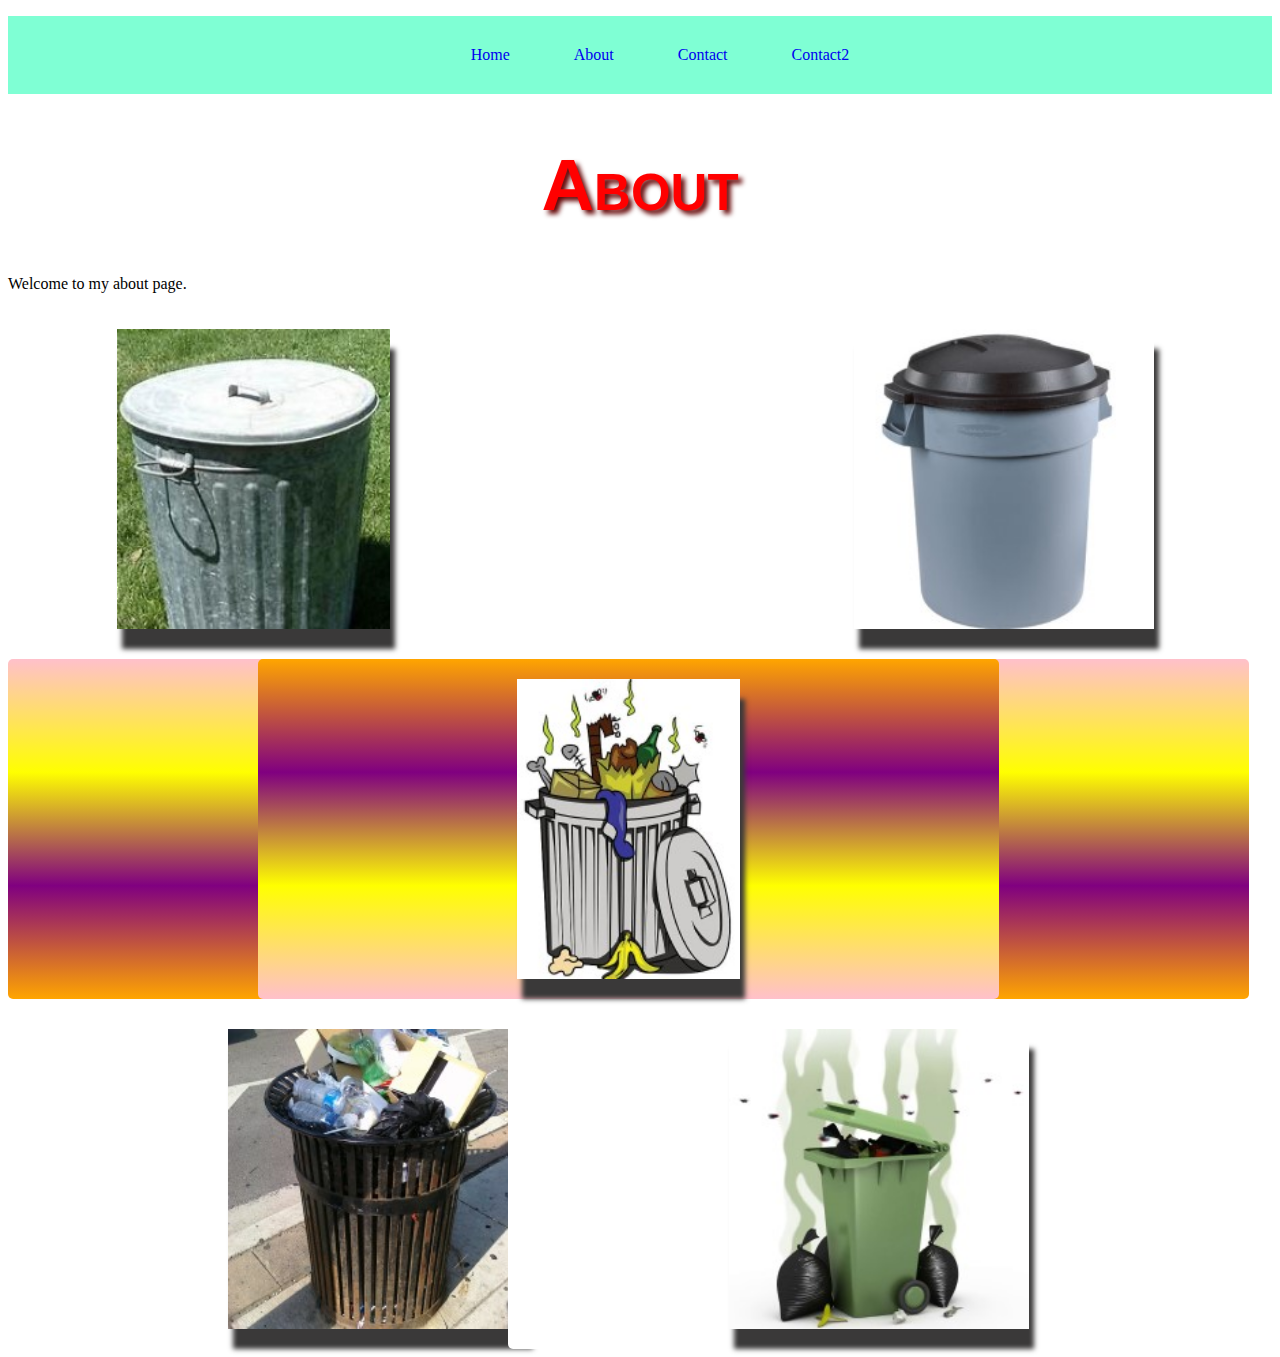
<file: about.html>
<!DOCTYPE html>
<html lang="en">
<head>
    <meta charset="UTF-8">
    <meta name="viewport" content="width=device-width, initial-scale=1.0">
    <title>My About Page</title>
    <link rel="stylesheet" href="style.css">
</head>

<header>
    <nav>
        <ul>
            <a href="index.html"><li>Home</li></a>
            <a href="about.html"><li>About</li></a>
            <a href="contact.html"><li>Contact</li></a>
            <a href="contact2.html"><li>Contact2</li></a>
        </ul>
    </nav>
</header>

<body>
    <h1>About</h1>
    <p>Welcome to my about page.</p>
    
<div class="wrapper">
    <div class="Box a"><img src="garbage_can_01.jpg" alt="Trash Can" height="300px"></div>
    <div class="Box b"><img src="garbage_can_02.jpg" alt="Trash Can" height="300px"></div>
    <div class="Box c">This is a big long bunch of text that I am putting in.</div>
    <div class="Box d"><img src="garbage_can_04.jpg" alt="Trash Can" height="300px"></div>
    <div class="Box e"><img src="garbage_can_05.jpg" alt="Trash Can" height="300px"></div>
    <div class="Box f"><img src="garbage_can_06.jpg" alt="Trash Can" height="300px"></div>
  </div>
  
  
</body>
</html>
</file>
<file: style.css>
h1 {
    color: red;
    text-align: center;
    text-shadow: 4px 4px 5px rgb(100, 5, 5);
    font-family: Arial, Helvetica, sans-serif;
    font-size: 5.7vw;
    font-variant: small-caps;
   }

.title {
    color: rgb(52, 12, 233);
}

#italic {
    color: orange;
}

nav {
   background-color: aquamarine;
   text-align: center;
}

.nav-wrapper {
    background-color: blue;
}

a {
    text-decoration-line: none;
}

nav ul {
    list-style: none;
}

nav li {
    display: inline-block;
    padding: 30px;
}



.container {
    border: 10px dashed aqua;
    margin: 50px 50px 25px 0px;
    padding: 20px 5px 20px 20px;

}
    /* Margins:  If just one number, it provides margins all around.  If four numbers, then it's top, right, bottom, left.
    w3 school or MDN are good sources of information.
    */

.box{
    height: 200px;
    width: 200px;
    background: rgb(80, 138, 185);
    margin: 10px 10px;
    
    }


@keyframes fadeMe {
    0%{opacity: 1;}
    100% {opacity: 0;}
}

#box1 {
    animation-name: fadeMe;
    animation-duration: 4s;
    animation-iteration-count: infinite;
    animation-timing-function: linear;
}


@keyframes rotation {
    0%{transform: rotate(90deg);}
    50%{transform: rotate(180deg);}
    1000%{transform: rotate(360deg);}
}

#box2 {
    animation-name: rotation;
    animation-duration: 2s;
    animation-iteration-count: 20s;
    animation-timing-function: ease-in-out;
    border-radius: 10%;
    background-image: radial-gradient(circle, purple, orange, yellow, pink, purple) ;
}

@keyframes getBigger {
    0% {transform: scale(1);}
    50% {transform: scale(2);}
    100% {transform: scale(.5);}
}

#box3 {
    animation: getBigger infinite 8s ease-in;
    /* The syntax shown above is a shorter way of doing what we did previously with multiple statements. */
    border-radius: 50%;
    background: orange;
}

@keyframes changeColors {
    0% {background-color: grey;}
    25% {background-color: blue;}
    50% {background-color:yellow;}
    75% {background-color: red;}
    100% {background-color:green;}
}

#box4 {
    animation: changeColors 3s 2s forwards;
}

@keyframes moveBox {
    0% {left: 0px; top: 0px;}
    25% {left: 100px; top: 0px;}
    50% {left: 100px; top: 200px;}
    75% {left: 0px; top: 200px;}
    100% {left: 0px; top: 0px;}
}

#box5 {
    position: relative;
    /* position property can be "fixed", or "sticky", et cetera. */
    background: red;
    animation: moveBox 5s 3s;
}

#box6{
    top: 10px;
    left: 20px;
    position: relative
    /*  absolute is from the top of the page.   Relative is relative to where it would have been. */
    /*  "Fixed" fixes the item on the screen, regardless of the other stuff on the screen.  The other stuff will scroll past it. */
    /*  "Fixed" might work well with a nav bar if you want the user to always see it. */
}


/* background images:  Can use a background for the whole page with "body" or "html".

html {
    background-image: radial-gradient(blue, green, purple);
}






html {
    background-image: url(mountains.jpg) ;
    background-repeat: no-repeat;
    background-size: cover;
}


html {
    background-image: linear-gradient(to right, blue, green, purple);
    /* or "to bottom" or "to left"   Default is "to bottom" */
   }
*/




.contact-box {
    display: flex;
    justify-content: center;
}

.row {
    margin: 50px;
}

.input-field {
    margin: 50px;
}



    .circle-img {
        border-radius: 50%;
    }

    img {
        box-shadow: 5px 20px 5px rgb(58, 57, 57);
    }


    .flex{
        margin: 30px;
        border: 3px solid black;
        display: flex;
        flex-wrap: wrap;
        justify-content: space-around;
        padding: 100px;
        


    }


    form input, textarea, button{
        display: block;
        margin: 30px;
}


.wrapper {
    display: grid;
grid-gap: 10px;
    grid-template-columns: repeat(5, [col] 19% ) ;
    grid-template-rows: repeat(3, [row] auto  );
    background-color: white;
    color: #444;
}

.Box {
    background-color:white;
    color: white;
    border-radius: 5px;
    padding: 20px;
    font-size: 150%;
    z-index:10;

}

.a {
    grid-column: col / span  2;
    grid-row: row ;
    display: flex;
    justify-content: center;
}
.b {
    grid-column: col 4 / span  2 ;
    grid-row: row ;
    display: flex;
    justify-content: center;
}
.c {
    grid-column: col / span 5 ;
    grid-row: row 2 ;
    display: flex;
    justify-content: center;
    background-image: linear-gradient(pink, yellow, purple, orange);
}
.d {
    grid-column: col / span  3 ;
    grid-row: row 3 ;
    display: flex;
    justify-content: center;
}

.e {
    grid-column: col 3 / span  3;
    grid-row: row 3;
    display: flex;
    justify-content: center;
}

.f {
    grid-column: col 2 / span 3;
    grid-row: row 2  ;
    background-color: rgba(49,121,207, 0.5);
    z-index: 20;
    display: flex;
    justify-content: center;
    background-image: linear-gradient(orange, purple, yellow, pink);
}
</file>
